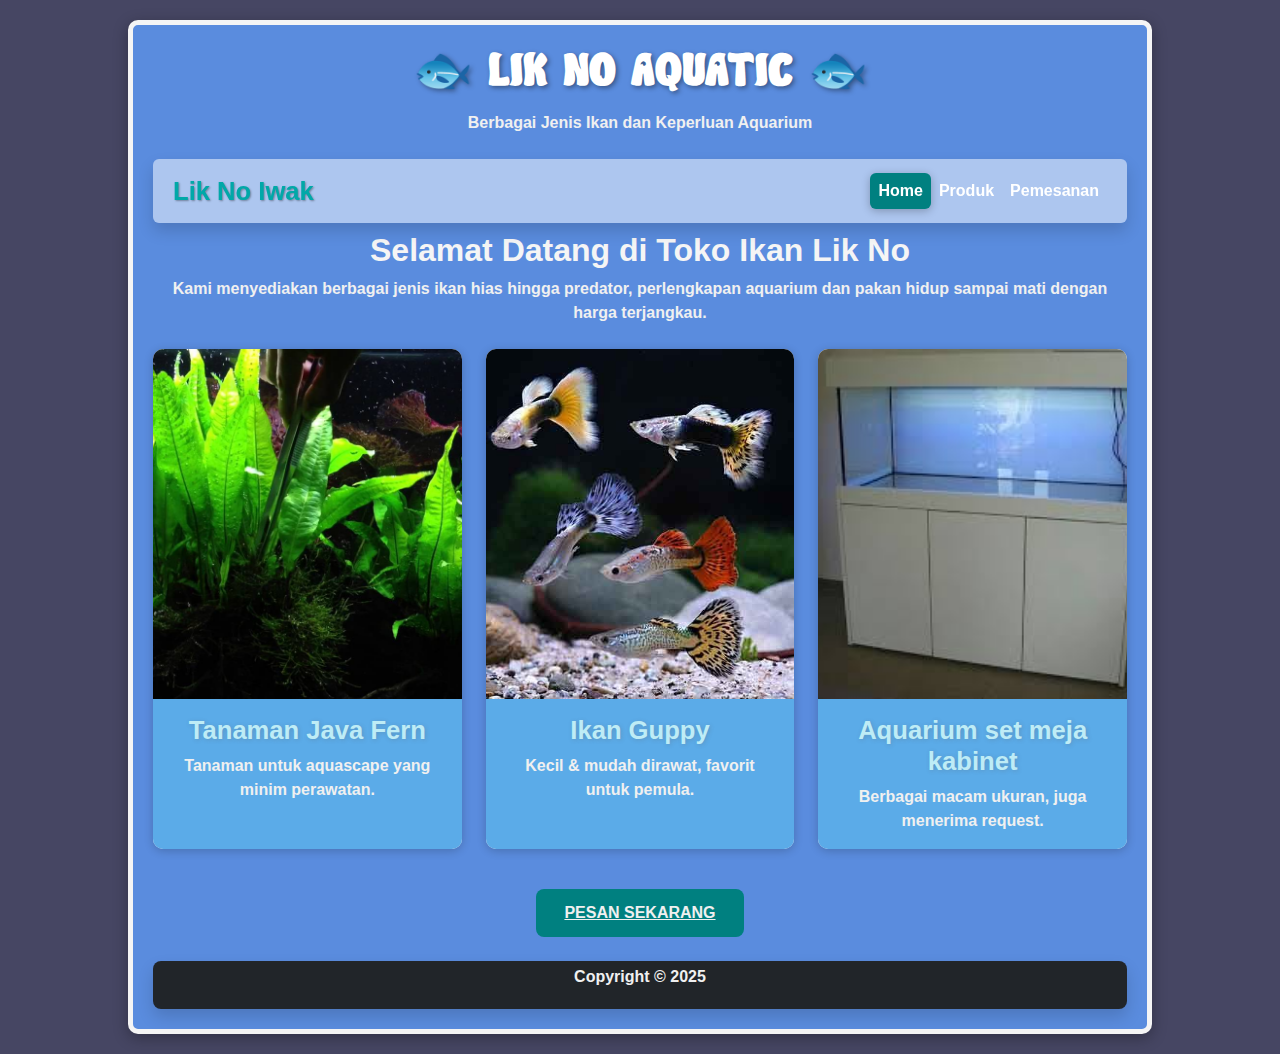
<file: index.html>
<!DOCTYPE html>
<html lang="id">

<head>
  <meta charset="UTF-8">
  <title>Lik No Iwak</title>
  <!-- Bootstrap CSS -->
  <link href="https://cdn.jsdelivr.net/npm/bootstrap@5.3.3/dist/css/bootstrap.min.css" rel="stylesheet">
  <!-- File CSS eksternal -->
  <link rel="stylesheet" href="index.css">
  
</head>


<body> 

<div class="main-container">
  <header class="text-center mb-4 ;">
    <h1>🐟 LIK   NO   AQUATIC 🐟 </h1>
    <p>Berbagai Jenis Ikan dan Keperluan Aquarium</p>
  </header>

  <!-- Menu Navigasi (pakai Bootstrap navbar) -->
  <nav class="navbar navbar-expand-lg navbar-dark data-bs-toggle p-2 rounded-2 shadow mb-2">
  <div class="container">
    <!-- Brand -->
    <a class="navbar-brand " href="#">Lik No Iwak</a>

    <!-- Tombol toggle (muncul di HP) -->
    <button class="navbar-toggler" type="button" data-bs-toggle="collapse" data-bs-target="#navbarNav" aria-controls="navbarNav" aria-expanded="false" aria-label="Toggle navigation">
      <span class="navbar-toggler-icon"></span>
    </button>

    <!-- Menu (desktop) -->
    <div class="collapse navbar-collapse" id="navbarNav">
      <ul class="navbar-nav ms-auto">
        <li class="nav-item"><a class="nav-link active" href="#" onclick="showPage('home')">Home</a></li>
        <li class="nav-item"><a class="nav-link" href="#" onclick="showPage('produk')">Produk</a></li>
        <li class="nav-item"><a class="nav-link" href="pemesanan.html" onclick="showPage('form')">Pemesanan</a></li>
      </ul>
    </div>
  </div>
</nav>


  <!-- Main HOME -->
<main id="homePage" class="text-center">
    <h2>Selamat Datang di Toko Ikan Lik No</h2>
    <p>Kami menyediakan berbagai jenis ikan hias hingga predator, perlengkapan aquarium dan pakan hidup sampai mati dengan harga terjangkau.</p>
  
    <!-- Gambar contoh produk -->
    <div class="row mt-4">
        <div class="col-md-4 mb-3">
            <div class="card h-100">
                <img src="aset/1_javafern.jpg" class="card-img-top" alt="Java Fern">
                <div class="card-body">
                    <h5 class="card-title">Tanaman Java Fern</h5>
                    <p class="card-text"> Tanaman untuk aquascape yang minim perawatan.</p>
                </div>
            </div>
        </div>
    
        <div class="col-md-4 mb-3">
            <div class="card h-100">
                <img src="aset/2_guppy.jpeg" class="card-img-top" alt="Ikan Guppy">
                <div class="card-body">
                    <h5 class="card-title">Ikan Guppy</h5>
                    <p class="card-text"> Kecil & mudah dirawat, favorit untuk pemula.</p>
                </div>
            </div>
        </div>

        <div class="col-md-4 mb-3">
            <div class="card h-100">
                <img src="aset/3_tank100.jpeg" class="card-img-top" alt="Aquarium">
                <div class="card-body">
                    <h5 class="card-title">Aquarium set meja kabinet</h5>
                    <p class="card-text"> Berbagai macam ukuran, juga menerima request.</p>
                </div>
            </div>
        </div>
</main>


<!--Main page PRODUK-->
<main id="produkPage" class="container d-none">
<h2 style="text-align: center; font-weight: bolder;"> Daftar Produk</h2>
<div class=" row row-cols-1 row-cols-md-4 g-4">

    <!--Produk 1-->
    <div class="col-md-3 mb-4">
        <div class="card h-100">
            <img src="aset/p1_arwana.jpeg" class="card-img-top" alt="Arwana">
            <div class="card-body">
                <h6 class="card-title">Ikan Arwana</h6>
                <p class="card-text small">Ikan Predator Mewah Untuk Kolektor</p>
            </div>
        </div>
    </div>
    <!--Produk 2-->
    <div class="col-md-3 mb-4">
        <div class="card h-100">
            <img src="aset/p2_guppy.jpeg" class="card-img-top" alt="Guppy">
            <div class="card-body">
                <h6 class="card-title">Ikan Guppy</h6>
                <p class="card-text small">Kecil, berwarna cocok untuk pemula</p>
            </div>
        </div>
    </div>
    <!--Produk 3-->
    <div class="col-md-3 mb-4">
        <div class="card h-100">
            <img src="aset/p3_betta.jpeg" class="card-img-top" alt="Betta">
            <div class="card-body">
                <h6 class="card-title">Ikan Cupang</h6>
                <p class="card-text small">Ikan kecil, indah, tahan banting</p>
            </div>
        </div>
    </div>
    <!--Produk 4-->
    <div class="col-md-3 mb-4">
        <div class="card h-100">
            <img src="aset/p4_oscar.jpeg" class="card-img-top" alt="Oscar">
            <div class="card-body">
                <h6 class="card-title">Ikan Oscar</h6>
                <p class="card-text small">Ikan Predator dengan corak dan motif indah</p>
            </div>
        </div>
    </div>
    <!--Produk 5-->
    <div class="col-md-3 mb-4">
        <div class="card h-100">
            <img src="aset/p5_peletikan.jpeg" class="card-img-top" alt="Pelet Takari">
            <div class="card-body">
                <h6 class="card-title">Pelet Takari</h6>
                <p class="card-text small">Pelet pakan ikan hias</p>
            </div>
        </div>
    </div>
    <!--Produk 6-->
    <div class="col-md-3 mb-4">
        <div class="card h-100">
            <img src="aset/p6_aquariumset.jpeg" class="card-img-top" alt="Aquariumset">
            <div class="card-body">
                <h6 class="card-title">Aquarium Set </h6>
                <p class="card-text small">Aquarium dengan paket Top filter kaca ukuran 120*50*50. Menerima request</p>
            </div>
        </div>
    </div>
    <!--Produk 7-->
    <div class="col-md-3 mb-4">
        <div class="card h-100">
            <img src="aset/p7_kayurentek.jpeg" class="card-img-top" alt="KayuRentek">
            <div class="card-body">
                <h6 class="card-title">Kayu Rentek</h6>
                <p class="card-text small">Kayu rentek untuk kebutuhan hardscape aquarium, tersedia berbagai ukuran</p>
            </div>
        </div>
    </div>
    <!--Produk 8-->
    <div class="col-md-3 mb-4">
        <div class="card h-100">
            <img src="aset/p8_tanamankarpet.jpeg" class="card-img-top" alt="Moss">
            <div class="card-body">
                <h6 class="card-title">Tanaman Karpet</h6>
                <p class="card-text small">Berbagai macam tanaman karpet (moss) untuk aquascape</p>
            </div>
        </div>
    </div>

</div>
</main>

<div class="text-center my-4">
    <a href="pemesanan.html" class="btn-pesan">PESAN SEKARANG</a>
</div>

<script>
  function showPage(page){
    document.getElementById("homePage").classList.add("d-none");
    document.getElementById("produkPage").classList.add("d-none");
    
    document.getElementById("formPage")?.classList.add("d-none");
    document.getElementById("aksiPage")?.classList.add("d-none");

    document.getElementById(page + "Page").classList.remove("d-none");
  }
</script>

  <footer class="text-center bg-dark text-white p-1 rounded-3 shadow mt-3">
    <p>Copyright &copy; 2025</p>
  </footer>

  <!-- Bootstrap JS -->
  <script src="https://cdn.jsdelivr.net/npm/bootstrap@5.3.3/dist/js/bootstrap.bundle.min.js"></script>
</body>
</html>
</file>
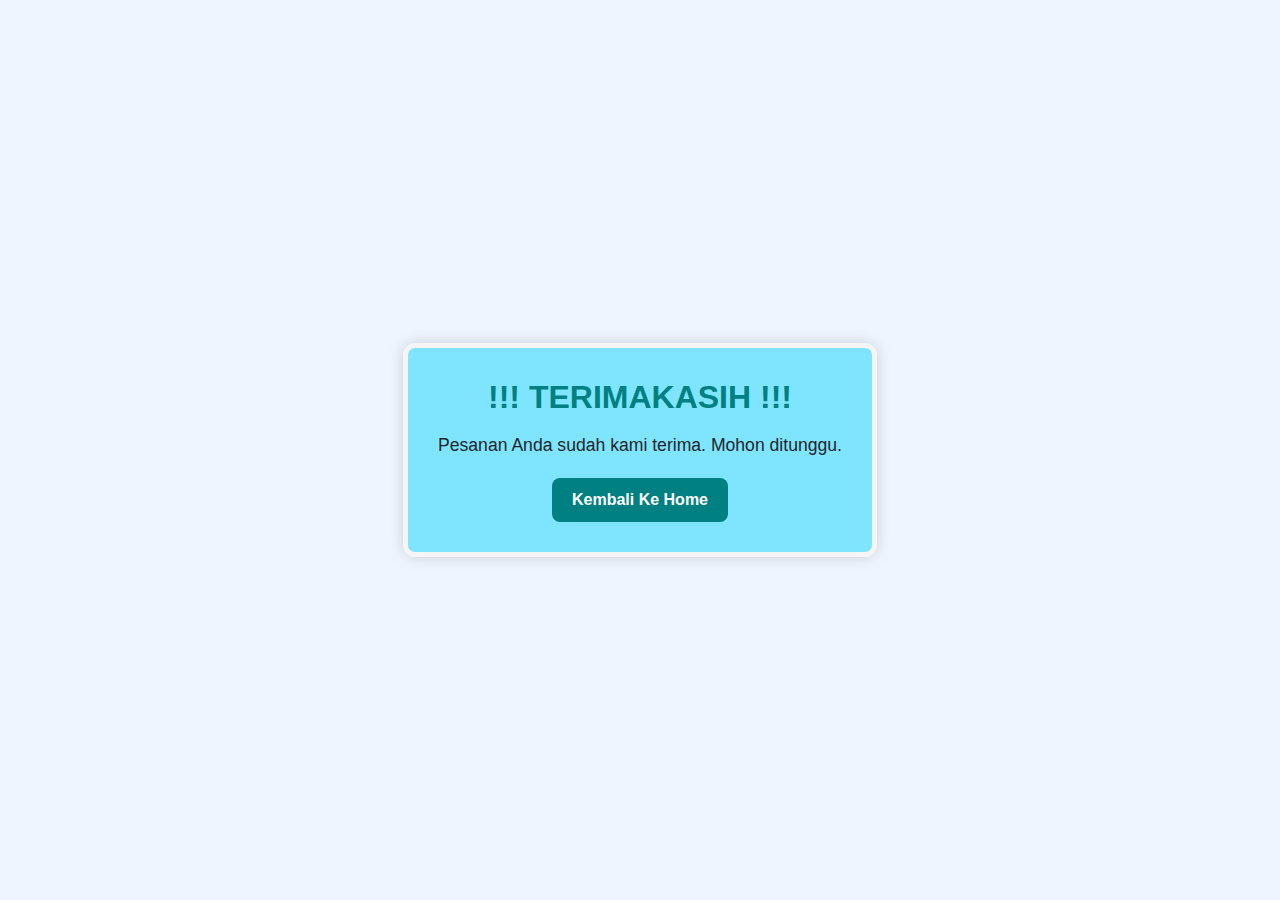
<file: aksi.html>
<!DOCTYPE html>
<html lang="en">
<head>
  <meta charset="UTF-8">
  <meta name="viewport" content="width=device-width, initial-scale=1.0">
  <title>Aksi - Lik No Aquatic</title>
  <link href="https://cdn.jsdelivr.net/npm/bootstrap@5.3.3/dist/css/bootstrap.min.css" rel="stylesheet">

  <style>
    body {
      font-family: Arial, Helvetica, sans-serif;
      background: #eef5ff;
      display: flex;
      align-items: center;
      justify-content: center;
      height: 100vh;
      margin: 0;
    }
    .thankyou-box {
      background: rgb(127, 229, 255);
      border: 5px solid whitesmoke;
      padding: 30px;
      border-radius: 12px;
      text-align: center;
      max-width: 500px;
      box-shadow: 0 0 15px rgba(0,0,0,0.15);
    }
    h2 {
      font-weight: bold;
      color: teal;
      margin-bottom: 15px;
    }
    p {
      font-size: 1.1rem;
      margin-bottom: 20px;
    }
    a.btn-home {
      display: inline-block;
      background: teal;
      color: white;
      padding: 10px 20px;
      border-radius: 8px;
      font-weight: bold;
      text-decoration: none;
      transition: 0.3s;
    }
    a.btn-home:hover {
      background: darkcyan;
    }
  </style>
</head>
<body>

  <main class="thankyou-box">
    <h2>!!! TERIMAKASIH !!!</h2>
    <p>Pesanan Anda sudah kami terima. Mohon ditunggu.</p>
    <a href="index.html" class="btn-home">Kembali Ke Home</a>
  </main>

</body>
</html>
</file>
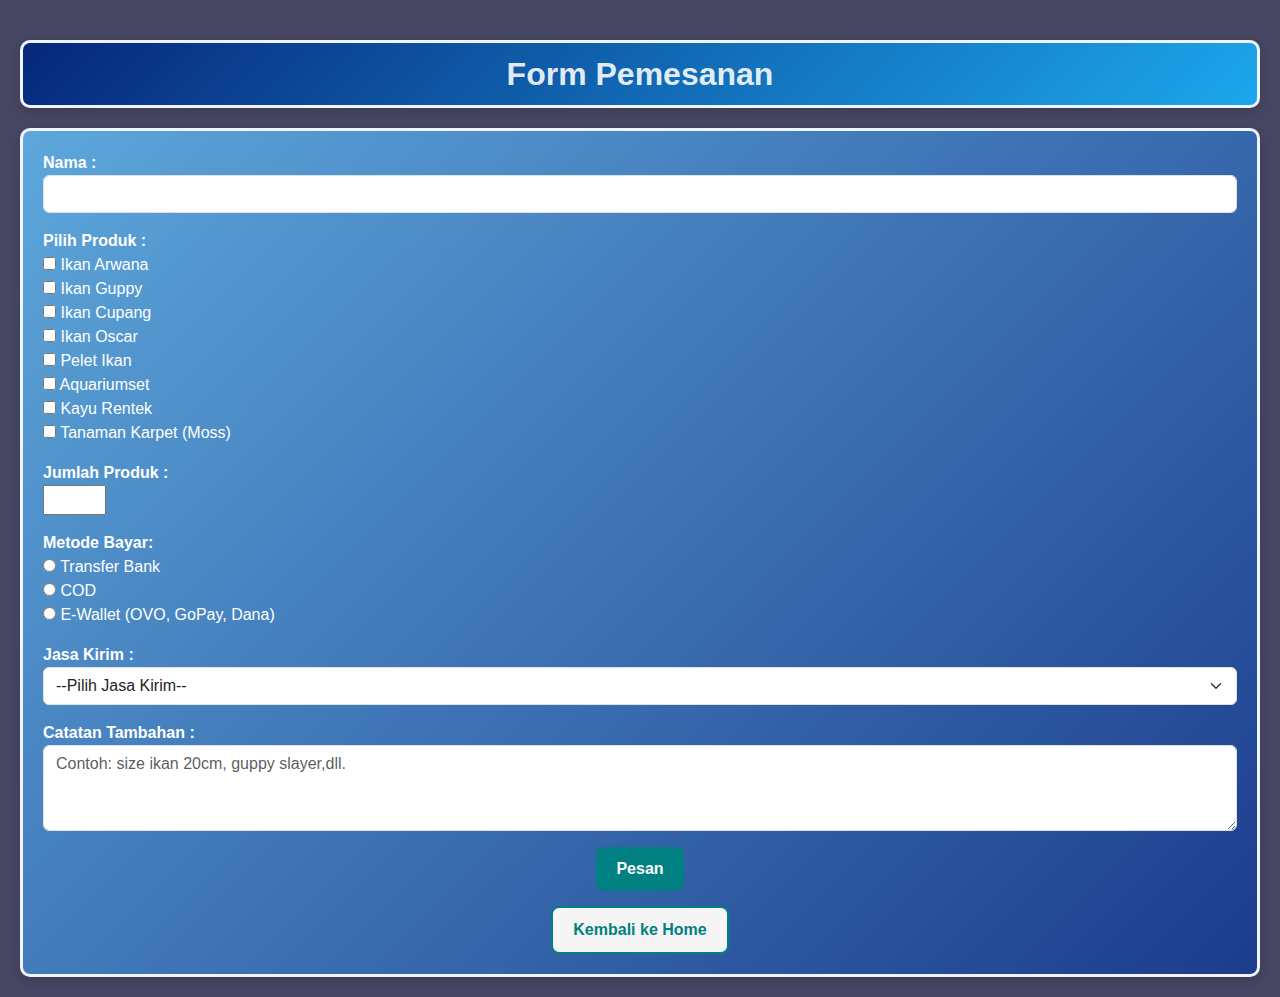
<file: pemesanan.html>
<!DOCTYPE html>
<html lang="en">
<head>
    <meta charset="UTF-8">
    <meta name="viewport" content="width=device-width, initial-scale=1.0">
    <title>Pemesanan - Lik No Aquatic</title>
 <link href="https://cdn.jsdelivr.net/npm/bootstrap@5.3.3/dist/css/bootstrap.min.css" rel="stylesheet">

    <style>
        body{
            font-family: Arial, Helvetica, sans-serif;
            background: rgb(70,70,99);
            padding: 20px;
            color: rgb(255, 255, 255);
            
        }
        h2 {
            background: linear-gradient(135deg, rgba(2, 37, 124, 0.938), #1ca7ec);
            border: 3px solid #eef5ff;
            margin: 20px auto 20px auto; /* tengah + jarak atas bawah */
            text-align: center;
            font-weight: bold;
            color: rgba(255, 255, 255, 0.873);
            padding: 12px;
            border-radius: 10px;
            box-shadow: 0 3px 10px rgba(0,0,0,0.15);
        }
        form {
            background: linear-gradient(135deg, #5da7db, #1c3c8c); /* biru lembut ke biru tua */
            border: 3px solid #eef5ff;
            padding: 20px;
            border-radius: 10px;
            width: 100%;
            margin: auto;
            box-shadow: 0 4px 10px rgba(0,0,0,0.15);
            color: #fff; 
        }

        .from-label{
            font-weight: bold;
            color: rgb(0, 0, 0)whitesmoke;
        }
        
        button {
            background: teal;
            color: white;
            padding: 10px 20px;
            border: none;
            border-radius: 8px;
            cursor: pointer;
            font-weight: bold;
            transition: 0.3s;
        }
        button:hover {
            background: rgb(241, 245, 245);
            color: teal;
        }

        a.btn-home {
            display: inline-block;
            background: #f5f5f5;
            color: teal;
            padding: 10px 20px;
            border: 2px solid teal;
            border-radius: 8px;
            font-weight: bold;
            text-decoration: none;
            transition: 0.3s;
        }
        a.btn-home:hover {
            background: teal;
            color: white;
        }

    </style>
</head>
 <body>
    
    <h2 style="text-align: center; font-weight: bolder;">Form Pemesanan</h2>

    <form action="aksi.html">

        <!--input nama-->
        <div class="mb-3">
            <label class="from-label">Nama : </label><br>
            <input type="text" name="nama" class="form-control" required>
        </div>
        <!--Checkbox Produk-->
        <div class="mb-3" >
            <label class="from-label">Pilih Produk :</label><br>
            <input type="checkbox" name="produk" value="Arwana"> Ikan Arwana <br>
            <input type="checkbox" name="produk" value="Guppy"> Ikan Guppy <br>
            <input type="checkbox" name="produk" value="Betta"> Ikan Cupang <br>
            <input type="checkbox" name="produk" value="Oscar"> Ikan Oscar <br>
            <input type="checkbox" name="produk" value="Pelet"> Pelet Ikan <br>
            <input type="checkbox" name="produk" value="Aquarium"> Aquariumset <br>
            <input type="checkbox" name="produk" value="KayuRentek"> Kayu Rentek <br>
            <input type="checkbox" name="produk" value="Tanamankarpet"> Tanaman Karpet (Moss) <br>
        </div>
        <!--input Jumlah-->
        <div class="mb-3">
            <label class="from-label">Jumlah Produk : </label><br>
            <input type="number" name="jumlah" min="1" max="50" required>
        </div>
        <!--Radio Bayar-->
        <div class="mb-3">
            <label class="from-label">Metode Bayar:</label><br>
            <input type="radio" name="bayar" value="Transfer Bank" required> Transfer Bank <br>
            <input type="radio" name="bayar" value="COD"> COD<br>
            <input type="radio" name="bayar" value="E-Wallet"> E-Wallet (OVO, GoPay, Dana) <br>
        </div>
        <!--select ekspedisi-->
        <div class="mb-3">
            <label class="from-label">Jasa Kirim :</label><br>
            <select name="jasa" class="form-select" required>
                <option value="">--Pilih Jasa Kirim--</option>
                <option>JNE</option>
                <option>J&T</option>
                <option>SiCepat</option>
                <option>POS Indonesia</option>
                <option>Grab/Gojek</option>
            </select>
        </div>
        <!--Textarea catatan-->
        <div class="mb-3">
            <label class="from-label">Catatan Tambahan :</label><br>
            <textarea name="catatan" rows="3" class="form-control" placeholder="Contoh: size ikan 20cm, guppy slayer,dll."></textarea>
        </div>


        <!--tombol-->
        <div class=" text-center justify-content-between">
        <button type="submit" class="btn-custom">Pesan</button>
        </div>
        <div style="text-align:center; margin-top:15px;">
        <a href="index.html" class="btn-home">Kembali ke Home</a>
        </div>
    </form>


</body>
</html>
</file>
<file: index.css>
@font-face {
  font-family: 'fontIwak'; /* Nama font bebas */
  src: url('aset/Fat-Fish.otf') format('opentype'); /* Sesuaikan path file */
  font-weight: normal;
  font-style: normal;
}

body {
  background-color: rgb(70, 70, 99);
  margin: 0;
  padding: 0;
  font-family: Arial, Helvetica, sans-serif;
}

/* Kotak utama */
.main-container {
  background-color: rgb(90, 140, 222); /* biru lembut */
  border: 5px solid whitesmoke;
  border-radius: 10px;
  width: 80%;
  margin: 20px auto;
  padding: 20px;
  box-shadow: 0 4px 15px rgba(0,0,0,0.3);
}

h1 {
  color: #ffffff; /* putih biar kontras */
  font-weight: normal;
  font-family: 'fontIwak', sans-serif;
  font-size: 3rem;
  text-shadow: 2px 2px 5px rgba(0,0,0,0.4); /* efek elegan */
}

h2 {
  font-weight: 700;
  color: #f5f5f5; /* lebih lembut */
}
h5{
  font-family: Helvetica, Arial, sans-serif;
  font-size: 1.6rem;
  font-weight: 600;
  color: rgb(190, 236, 246) !important;
  text-shadow: 1px 1px 4px rgba(92, 92, 92, 0.25);
}
h6{
  font-family: Helvetica, Arial, sans-serif;
  font-size: 1.6rem;
  font-weight: 600;
  color: rgb(190, 236, 246) !important;
  text-shadow: 1px 1px 4px rgba(92, 92, 92, 0.25);
}
p {
  font-weight: 600;
  color: #f0f0f0; /* abu-abu muda */
}

/* Navbar putih semi transparan */
.navbar {
  background-color: rgba(255, 255, 255, 0.5) !important; 
  backdrop-filter: blur(6px);
  border-radius: 8px;
}

/* Brand di kiri */
.navbar .navbar-brand {
  font-family: Helvetica, Arial, sans-serif;
  font-size: 1.6rem;
  font-weight: 850;
  color: rgb(0, 168, 168) !important; /* biru elegan */
  text-shadow: 1px 1px 2px rgba(0, 0, 0, 0.346);
}

/* Link menu default */
.navbar .nav-link {
  color: #ffffff !important; 
  font-weight: 600;
  transition: all 0.3s ease;
  border-radius: 6px;
  padding: 6px 12px;
}

/* Saat hover */
.navbar .nav-link:hover {
  color: #fff !important;
  background-color: rgb(2, 160, 213); /* highlight biru */
  box-shadow: 0 2px 4px rgba(0, 0, 0, 0.079);
}

/* Saat aktif (halaman yg terbuka) */
.navbar .nav-link.active {
  color: #fff !important;
  background-color :teal !important; /* lebih gelap dr hover */
  box-shadow: 0 2px 8px rgba(0,0,0,0.25);
}

.navbar-toggler {
  border: none; /* hilangkan border default */
  outline: none;
  padding: 6px 10px;
  transition: 0.3s;}
.navbar-toggler:hover {
  background-color: rgba(96, 117, 123, 0.1); 
  border-radius: 6px;
}

/* Saat toggle aktif (menu terbuka) */
.navbar-toggler:focus {
  box-shadow: 0 0 5px rgba(2, 104, 138, 0.5);
}

.card {
  border: none;
  border-radius: 10px;
  overflow: hidden;
  box-shadow: 0 2px 10px rgba(0,0,0,0.2);
  background: #ffffff;
}

.card img {
  height: 350px;
  object-fit: cover;
}

.card-body {
  background: rgba(73, 162, 230, 0.9);
  color: #333;
}
.btn-pesan{
  display: inline-block;
  background-color: teal;
  color: #f0f0f0;
  font-weight: bold;
  font-size: 1.2 rem;
  padding: 12px 28px;
  border-radius: 8px;
}
.btn-pesan:hover{
  background-color: #fff;
  color: teal;
  border: 2px solid teal;
}
</file>
